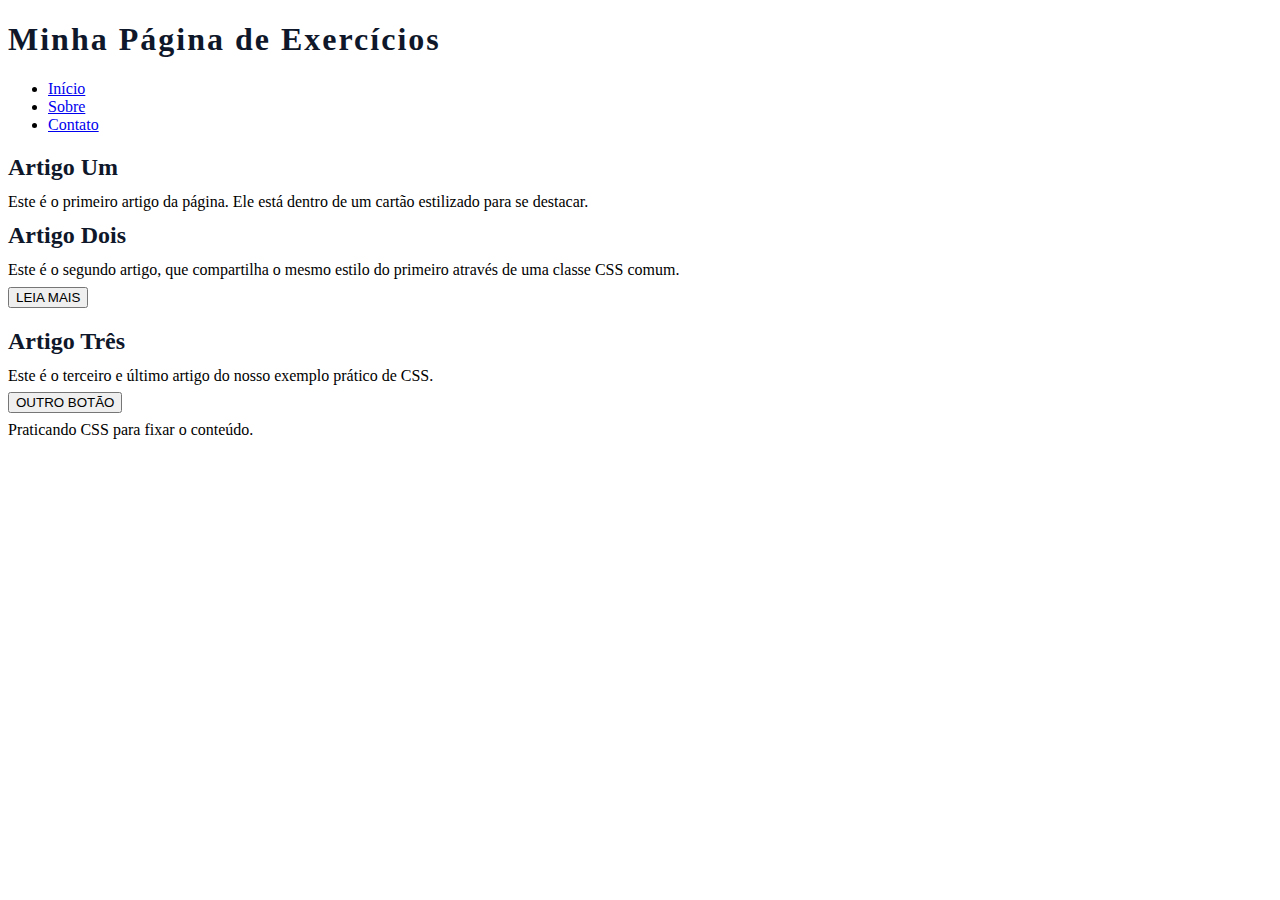
<file: atv.html>
<!DOCTYPE html>
<html lang="pt-br">
<head>
    <meta charset="UTF-8">
    <meta name="viewport" content="width=device-width, initial-scale=1.0">
    <title>Exercícios de CSS</title>
    <link rel="stylesheet" href="estilos.css">
</head>
<body>
    
 
    <header id="cabecalho-principal">
        <h1 class="titulos">Minha Página de Exercícios</h1>

        <nav>
            <ul>
                <li><a href="#">Início</a></li>
                <li><a href="#">Sobre</a></li>
                <li><a href="#">Contato</a></li>
            </ul>
        </nav>
    </header>
 
 
    <main class="container">
        <section class="cartao">
            <h2 class="titulos">Artigo Um</h2>
            <p>Este é o primeiro artigo da página. Ele está dentro de um cartão estilizado para se destacar.</p>
        </section>
        <div></div>
        <section class="cartao info">
            <h2 class="titulos">Artigo Dois</h2>
            <p>Este é o segundo artigo, que compartilha o mesmo estilo do primeiro através de uma classe CSS comum.</p>
            <button class="botoes botao-destaque">Leia Mais</button>
        </section>
 
 
        <section class="cartao">
            <h2 class="titulos">Artigo Três</h2>
            <p>Este é o terceiro e último artigo do nosso exemplo prático de CSS.</p>
            <button class="botoes">Outro Botão</button>
        </section>
    </main>
 
 
    <footer id="rodape-principal">
        <p>Praticando CSS para fixar o conteúdo.</p>
    </footer>
 
 
</body>
</html>
</file>
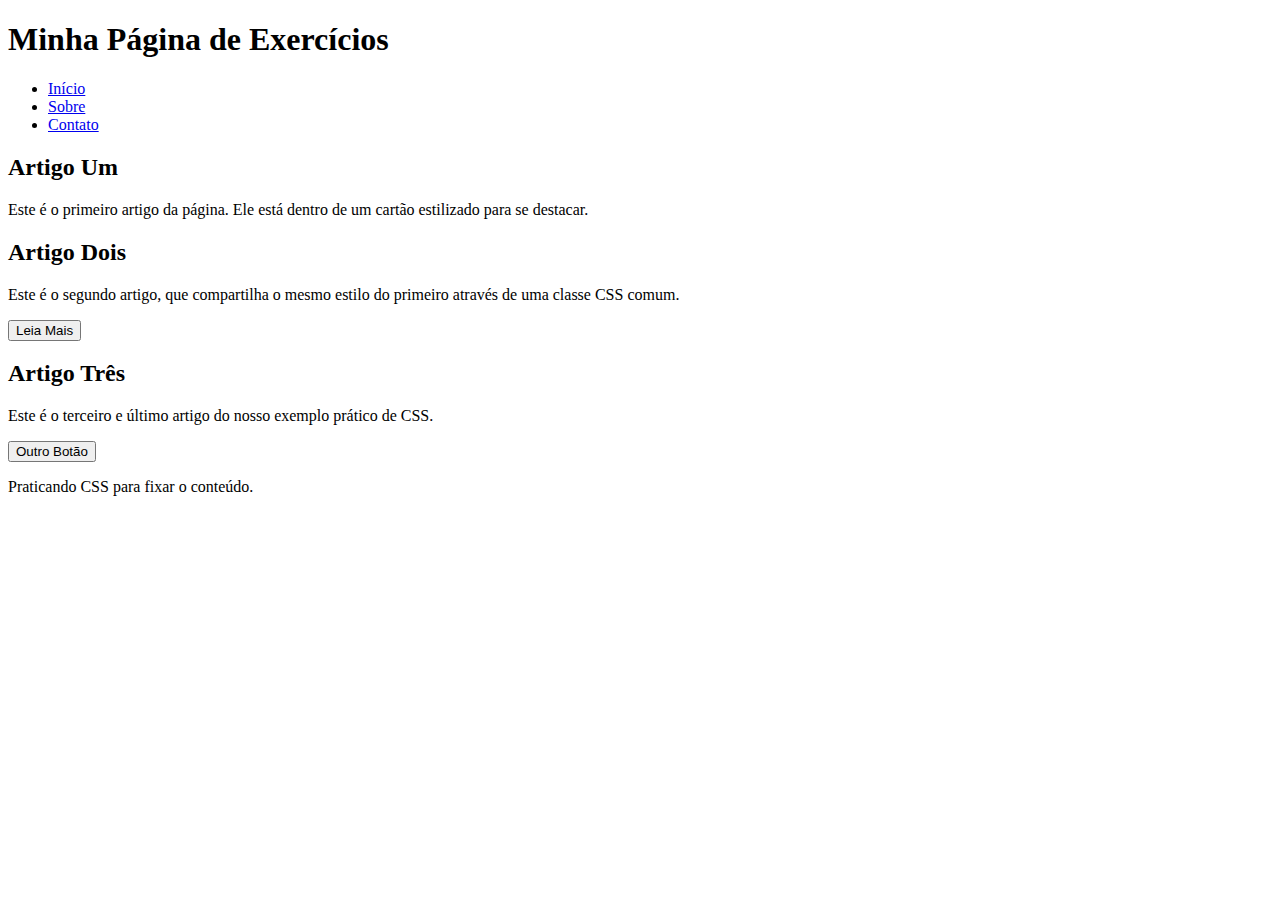
<file: base.html>
<!DOCTYPE html>
<html lang="pt-br">
<head>
    <meta charset="UTF-8">
    <meta name="viewport" content="width=device-width, initial-scale=1.0">
    <title>Exercícios de CSS</title>
    <!--<link rel="stylesheet" href="estilos.css">-->
</head>
<body>
 
 
    <header id="cabecalho-principal">
        <h1>Minha Página de Exercícios</h1>
        <nav>
            <ul>
                <li><a href="#">Início</a></li>
                <li><a href="#">Sobre</a></li>
                <li><a href="#">Contato</a></li>
            </ul>
        </nav>
    </header>
 
 
    <main class="container">
        <section class="cartao">
            <h2>Artigo Um</h2>
            <p>Este é o primeiro artigo da página. Ele está dentro de um cartão estilizado para se destacar.</p>
        </section>
 
 
        <section class="cartao info">
            <h2>Artigo Dois</h2>
            <p>Este é o segundo artigo, que compartilha o mesmo estilo do primeiro através de uma classe CSS comum.</p>
            <button class="botao-destaque">Leia Mais</button>
        </section>
 
 
        <section class="cartao">
            <h2>Artigo Três</h2>
            <p>Este é o terceiro e último artigo do nosso exemplo prático de CSS.</p>
            <button class="">Outro Botão</button>
        </section>
    </main>
 
 
    <footer id="rodape-principal">
        <p>Praticando CSS para fixar o conteúdo.</p>
    </footer>
 
 
</body>
</html>
</file>
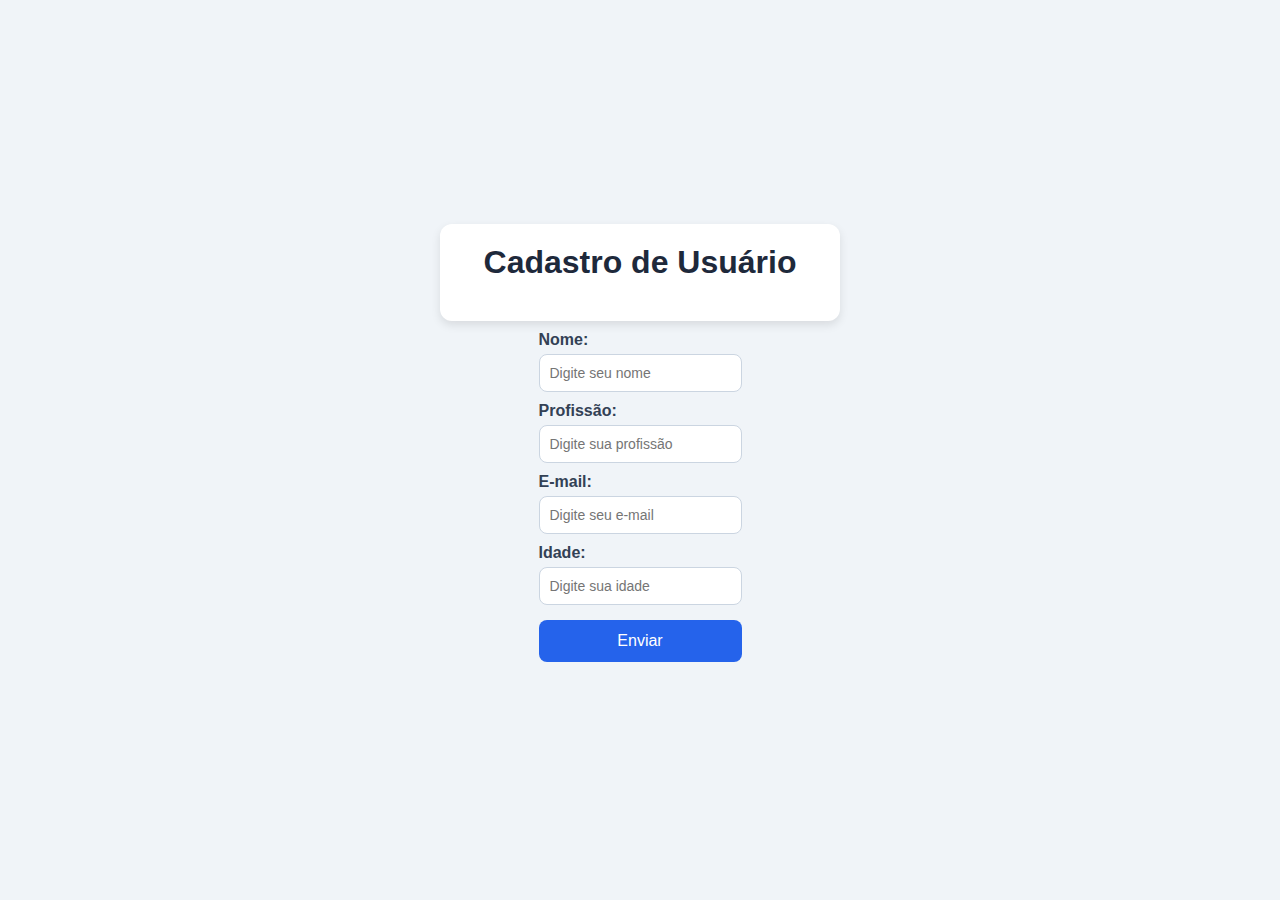
<file: exer_11-09/atvD.html>
<!DOCTYPE html>
<html lang="pt-BR">
<head>
  <meta charset="UTF-8">
  <link rel="icon" type="image/svg+xml" href="./instagram.svg" />

  <meta name="viewport" content="width=device-width, initial-scale=1">

  <title>Le Cadastro</title>

  

  <link rel="stylesheet" href="estilo.css">
  
</head>
<body>
  <div class="container">

    <h1>Cadastro de Usuário</h1>
  </div> 


  <form id="formulario">
    <div>
      <label for="nome">Nome:</label>
      <input type="text" id="nome" name="nome" placeholder="Digite seu nome" required>
    </div>

    <div>
      <label for="profissao">Profissão:</label>
      <input type="text" id="profissao" name="profissao" placeholder="Digite sua profissão" required>
    </div>

    <div>
      <label for="email">E-mail:</label>
      <input type="email" id="email" name="email" placeholder="Digite seu e-mail" required>
    </div>

    <div>
      <label for="idade">Idade:</label>
      <input type="number" id="idade" name="idade" placeholder="Digite sua idade">
    </div>

    <div>
      <button type="submit">Enviar</button>
    </div>

    <div id="mensagem"></div>

    <script src="script.js"></script>

  </form>
</body>
</html>
</file>
<file: estilos.css>
body { 
        font-family: Georgia,serif;
    }
.titulos {
        color: #0f172a;
    }
   h1{
        letter-spacing: 2px;
    }
   p{
        line-height:1.6px
    }
.botoes {
        text-transform: uppercase;
    }
</file>
<file: exer_11-09/estilo.css>
* {
  margin: 0;
  padding: 0;
  box-sizing: border-box;
}

body {
  font-family: Arial, sans-serif;
  background-color: #f0f4f8;
  display: flex;
  justify-content: center;
  align-items: center;
  height: 100vh;
  flex-direction: column;
}

.container {
  background: #fff;
  padding: 20px 30px;
  border-radius: 12px;
  box-shadow: 0 4px 10px rgba(0,0,0,0.1);
  width: 100%;
  max-width: 400px;
}

h1 {
  text-align: center;
  margin-bottom: 20px;
  color: #1e293b;
}

label {
  display: block;
  margin-top: 10px;
  font-weight: bold;
  color: #334155;
}

input {
  width: 100%;
  padding: 10px;
  margin-top: 5px;
  border: 1px solid #cbd5e1;
  border-radius: 8px;
  font-size: 14px;
}

button {
  margin-top: 15px;
  width: 100%;
  padding: 12px;
  background-color: #2563eb;
  color: white;
  border: none;
  border-radius: 8px;
  font-size: 16px;
  cursor: pointer;
  transition: background 0.3s;
}

button:hover {
  background-color: #1e40af;
}

#mensagem {
  margin-top: 15px;
  text-align: center;
  font-weight: bold;
}
</file>
